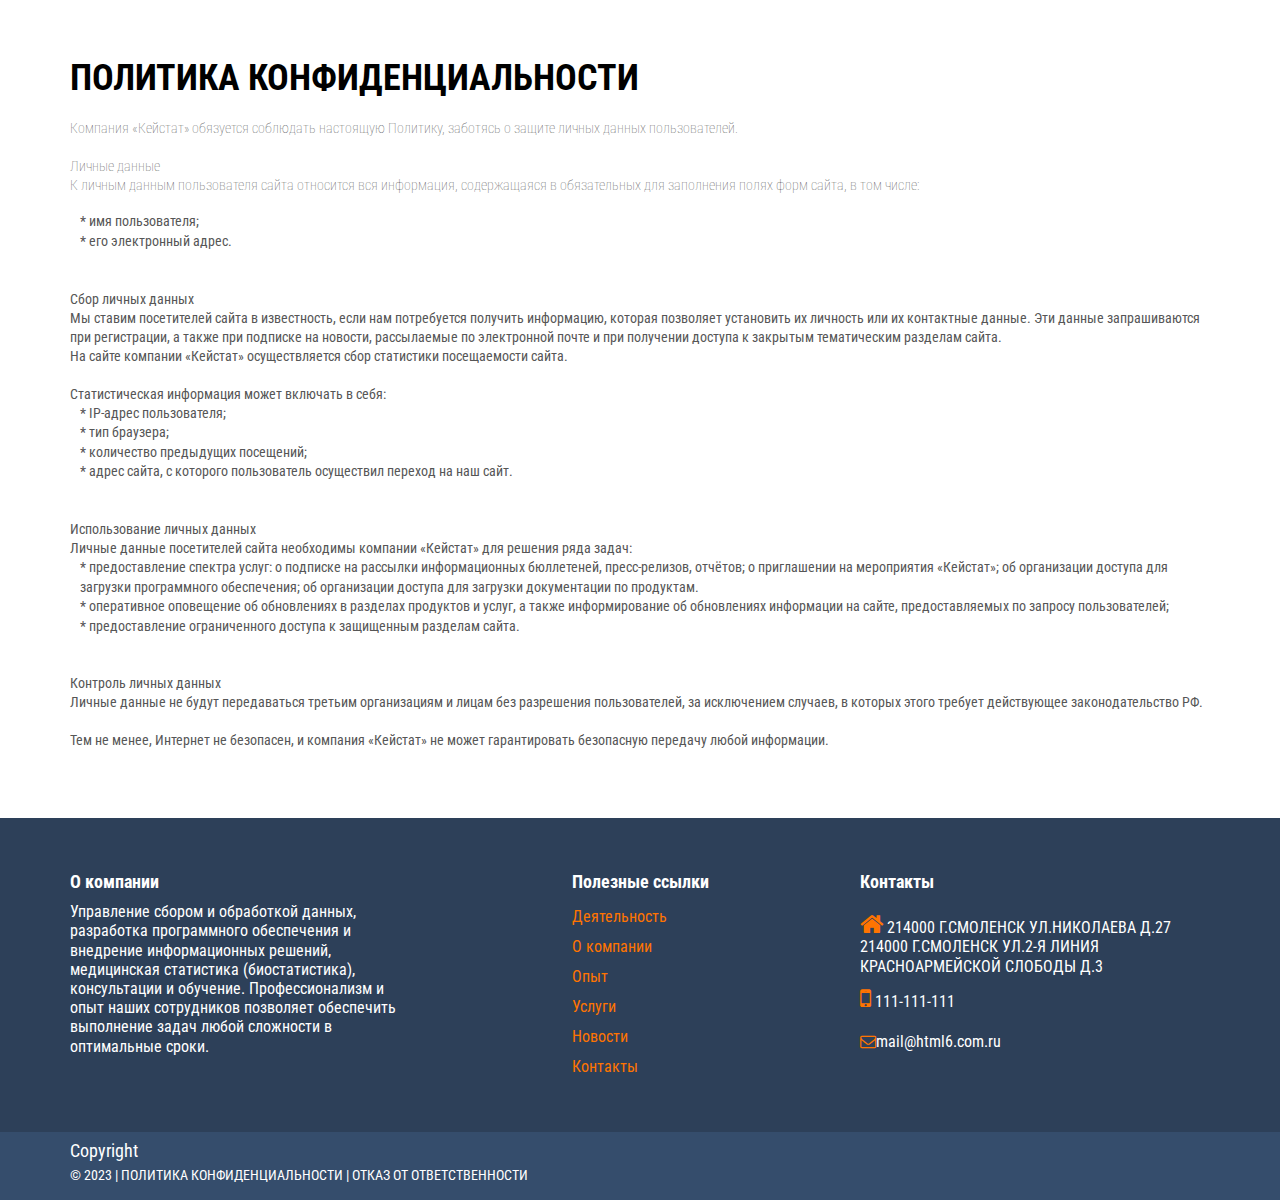
<file: privacy.html>
<!DOCTYPE html>
<html lang="ru" class="no-js">
	<head>
    	<meta charset="utf-8">
      	<meta name="viewport" content="width=device-width, initial-scale=1.0">
      	<title>Политика конфиденциальности</title>
      	<!-- Core CSS -->
      	<link href="css\bootstrap.min.css" rel="stylesheet">
        <link href="css\owl.carousel.min.css" rel="stylesheet">
      	<link href="css\font-awesome.min.css" rel="stylesheet">
        <link href="css\jquery.mmenu.all.css" rel="stylesheet">
        <link href="css\animate.min.css" rel="stylesheet">
      	<!-- Custom styles for this template -->
      	<link href="css\style.css" rel="stylesheet">
      	<link href="css\privacy.css" rel="stylesheet">

      	<!-- Google Fonts -->
      	<link href='https://fonts.googleapis.com/css?family=Roboto+Condensed&subset=latin,cyrillic' rel='stylesheet' type='text/css'>
        <link rel="stylesheet" href="https://cdnjs.cloudflare.com/ajax/libs/font-awesome/4.7.0/css/font-awesome.min.css">
   	</head>
	<body class="home">
        <div id="wrapper">
            <!-- Page Loader -->
            <div id="pageloader">
                <div class="loader-item fa fa-spin"></div>
            </div>

            <section class="privacy">
               <div class="container">
               <h1 class="privacy header">ПОЛИТИКА КОНФИДЕНЦИАЛЬНОСТИ</h1>
               <div class="privacy-text">
                  <p>
              
                     Компания «Кейстат» обязуется соблюдать настоящую Политику, заботясь о защите личных данных пользователей.
                     <br>
                     <br>
                     Личные данные
                     <br>
                     К личным данным пользователя сайта относится вся информация, содержащаяся в обязательных для заполнения полях форм сайта, в том числе:
                     <ul class="privacy-list">
                        <li class="list-unstyled">* имя пользователя;</li>
                        <li class="list-unstyled"> * его электронный адрес.</li>
                     </ul>
                     <br>
                     <br>

                     Сбор личных данных<br>
                     Мы ставим посетителей сайта в известность, если нам потребуется получить информацию, которая позволяет установить их личность или их контактные данные. Эти данные запрашиваются при регистрации, а также при подписке на новости, рассылаемые по электронной почте и при получении доступа к закрытым тематическим разделам сайта.
                    <br> На сайте компании «Кейстат» осуществляется сбор статистики посещаемости сайта. <br>
                   <br>
                     Статистическая информация может включать в себя:
                     <ul class="privacy-list">
                        <li class="list-unstyled">* IP-адрес пользователя;</li>
                        <li class="list-unstyled">* тип браузера;</li>
                        <li class="list-unstyled">* количество предыдущих посещений;</li>
                        <li class="list-unstyled">* адрес сайта, с которого пользователь осуществил переход на наш сайт.</li>     
                     </ul>
                     <br>
                     <br>
                     Использование личных данных
                     <br>
                     Личные данные посетителей сайта необходимы компании «Кейстат» для решения ряда задач:
                     <ul class="privacy-list">
                        <li class="list-unstyled">* предоставление спектра услуг:
                           o подписке на рассылки информационных бюллетеней, пресс-релизов, отчётов;
                           o приглашении на мероприятия «Кейстат»;
                           oб организации доступа для загрузки программного обеспечения;
                           oб организации доступа для загрузки документации по продуктам.</li>
                        <li class="list-unstyled">* оперативное оповещение об обновлениях в разделах продуктов и услуг, а также информирование об обновлениях информации на сайте, предоставляемых по запросу пользователей;</li>
                        <li class="list-unstyled">* предоставление ограниченного доступа к защищенным разделам сайта.</li>
                        </ul>
                        <br>
                        <br>
                     Контроль личных данных<br>
                     Личные данные не будут передаваться третьим организациям и лицам без разрешения пользователей, за исключением случаев, в которых этого требует действующее законодательство РФ.
                     <br>
                     <br>
                     Тем не менее, Интернет не безопасен, и компания «Кейстат» не может гарантировать безопасную передачу любой информации.
                  </p>
               </div>
            </div>
            </section>
<!-- Footer -->
<footer class="footer">
    <div class="container">
        <div class="column-wrapper">
 <div class="column">
    <div class="about">
        <div class="about__header"><h4>О компании</h4></div>
        <div class="about__description">Управление сбором и обработкой данных, разработка программного обеспечения и внедрение информационных решений, медицинская статистика (биостатистика), консультации и обучение. Профессионализм и опыт наших сотрудников позволяет обеспечить выполнение задач любой сложности в оптимальные сроки.</div>
    </div>
  </div>
  <div class="column">
    <div class="about">
        <div class="about__header"><h4>Полезные ссылки</h4></div>
        <div class="about__description">
        <ul class="link-list">
            <li class="link-list__item"> <a href="index.html#services">Деятельность</a></li>
            <li class="link-list__item"> <a href="index.html#about">О компании</a></li>
            <li class="link-list__item"> <a href="index.html#projects">Опыт</a></li>
            <li class="link-list__item"> <a href="index.html#features">Услуги</a></li>
            <li class="link-list__item"> <a href="index.html#blog">Новости</a></li>
            <li class="link-list__item"> <a href="index.html#contact-section">Контакты</a></li>
        </ul>
        </div>
    </div>
  </div>
  <div class="column">
    <div class="about">
        <div class="about__header"><h4>Контакты</h4></div>
        <div class="about__description"><ul class="contact-list">
            <li class="contact-list__item"><i class="fa fa-home" aria-hidden="true" style="color: #ff7400;"></i> 214000 Г.СМОЛЕНСК УЛ.НИКОЛАЕВА Д.27 214000 Г.СМОЛЕНСК УЛ.2-Я ЛИНИЯ КРАСНОАРМЕЙСКОЙ СЛОБОДЫ Д.3</li>
            <li class="contact-list__item"> <i class="fa fa-mobile" aria-hidden="true" style="color: #ff7400;"></i> <a href="teL:111111111">111-111-111</a></li>
            <li class="contact-list__item"> <i class="fa fa-envelope-o" aria-hidden="true"  style="color: #ff7400; font-size: 16px;"></i><a href="mailto:mail@html6.com.ru">mail@html6.com.ru</a></li>
        </ul></div>
    </div>
  </div>
</div>
</div>
    <!-- Copyright -->
    <div class="copyright">
        <div class="container">
        <div class="copy-text">Copyright</div>
        <div class="copy-hrefs">© 2023 | <a href="privacy.html"> ПОЛИТИКА КОНФИДЕНЦИАЛЬНОСТИ </a> | <a href="responsibility.html"> ОТКАЗ ОТ ОТВЕТСТВЕННОСТИ</a></div>
    </div>
</div>
      <!-- Copyright -->
  </footer>
  <!-- Footer -->
        	<!-- end footer -->
      		<!-- CORE JAVASCRIPTS -->  
      		<script type="text/javascript" src="js\jquery.js"></script>
            <script type="text/javascript" src="js\bootstrap.min.js"></script>
            <script type="text/javascript" src="js\jquery.mixitup.min.js"></script>
            <script type="text/javascript" src="js\jquery.easing.min.js"></script>
            <script type="text/javascript" src="js\waypoints.min.js"></script>
            <script type="text/javascript" src="js\jquery.parallax.js"></script>
            <script type="text/javascript" src="js\owl.carousel.min.js"></script>
            <script type="text/javascript" src="js\jquery.validate.min.js"></script>
            <script type="text/javascript" src="js\jquery.sticky.js"></script>
            <script type="text/javascript" src="js\jquery.mmenu.all.min.js"></script>
            <script type="text/javascript" src="js\jquery.animate-enhaced.min.js"></script>
            <script type="text/javascript" src="js\jquery.appear.js"></script>
            <script type="text/javascript" src="js\jquery.magnific-popup.min.js"></script>
      		<script type="text/javascript" src="js\plugins.js"></script>
            <script type="text/javascript" src="js\modernizr.min.js"></script>
      		<script type="text/javascript" src="js\main.js"></script>
              <script src="https://www.google.com/recaptcha/api.js" async defer></script>
        </div>
	</body>
</html>
</file>
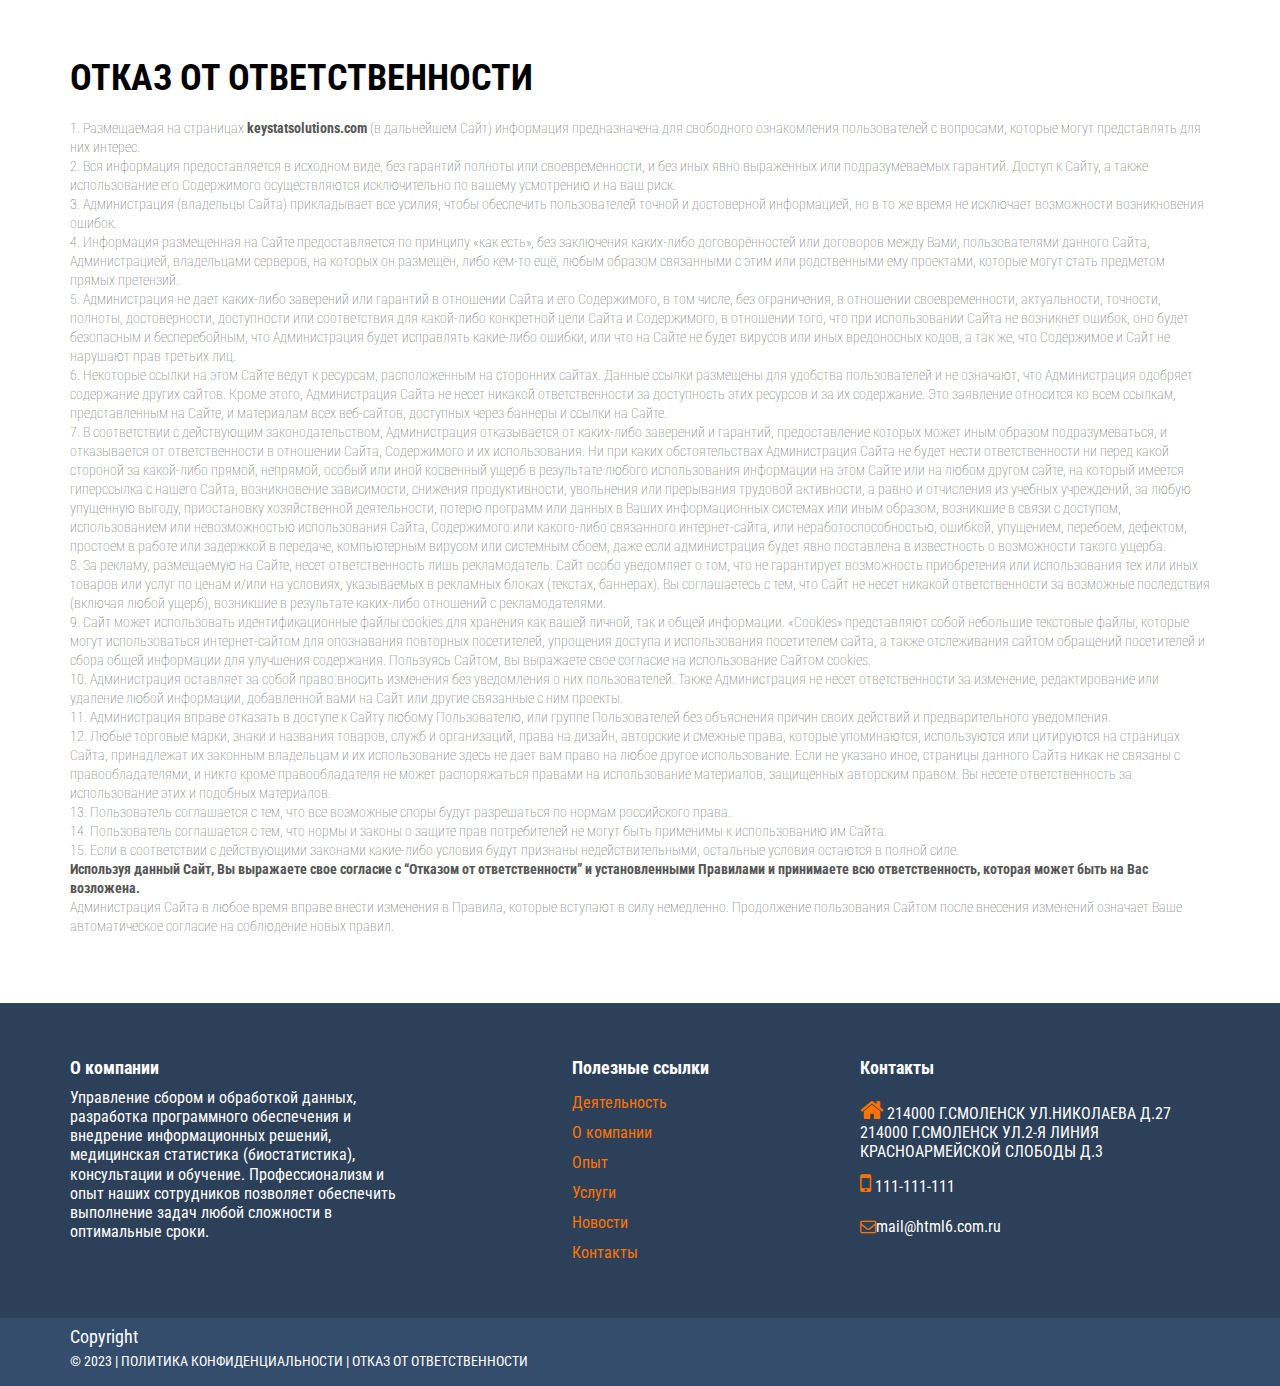
<file: responsibility.html>
<!DOCTYPE html>
<html lang="ru" class="no-js">
	<head>
    	<meta charset="utf-8">
      	<meta name="viewport" content="width=device-width, initial-scale=1.0">
      	<title>Отказ от ответственности</title>
      	<!-- Core CSS -->
        <link href="css\bootstrap.min.css" rel="stylesheet">
        <link href="css\owl.carousel.min.css" rel="stylesheet">
      	<link href="css\font-awesome.min.css" rel="stylesheet">
        <link href="css\jquery.mmenu.all.css" rel="stylesheet">
        <link href="css\animate.min.css" rel="stylesheet">
      	<!-- Custom styles for this template -->
      	<link href="css\style.css" rel="stylesheet">
      	<link href="css\privacy.css" rel="stylesheet">

      	<!-- Google Fonts -->
      	<link href='https://fonts.googleapis.com/css?family=Roboto+Condensed&subset=latin,cyrillic' rel='stylesheet' type='text/css'>
        <link rel="stylesheet" href="https://cdnjs.cloudflare.com/ajax/libs/font-awesome/4.7.0/css/font-awesome.min.css">
   	</head>
	<body class="home">
        <div id="wrapper">
            <!-- Page Loader -->
            <div id="pageloader">
                <div class="loader-item fa fa-spin"></div>
            </div>

            <section class="privacy">
               <div class="container">
               <h1 class="privacy header">ОТКАЗ ОТ ОТВЕТСТВЕННОСТИ</h1>
               <div class="privacy-text">
                <p>
                    1. Размещаемая на страницах <b>keystatsolutions.com</b> (в дальнейшем Сайт) информация предназначена для свободного ознакомления пользователей с вопросами, которые могут представлять для них интерес.<br>
                    2. Вся информация предоставляется в исходном виде, без гарантий полноты или своевременности, и без иных явно выраженных или подразумеваемых гарантий. Доступ к Сайту, а также использование его Содержимого осуществляются исключительно по вашему усмотрению и на ваш риск.<br>
                    3. Администрация (владельцы Сайта) прикладывает все усилия, чтобы обеспечить пользователей точной и достоверной информацией, но в то же время не исключает возможности возникновения ошибок.<br>
                    4. Информация размещенная на Сайте предоставляется по принципу «как есть», без заключения каких-либо договорённостей или договоров между Вами, пользователями данного Сайта, Администрацией, владельцами серверов, на которых он размещён, либо кем-то ещё, любым образом связанными с этим или родственными ему проектами, которые могут стать предметом прямых претензий.<br>
                    5. Администрация не дает каких-либо заверений или гарантий в отношении Сайта и его Содержимого, в том числе, без ограничения, в отношении своевременности, актуальности, точности, полноты, достоверности, доступности или соответствия для какой-либо конкретной цели Сайта и Содержимого, в отношении того, что при использовании Сайта не возникнет ошибок, оно будет безопасным и бесперебойным, что Администрация будет исправлять какие-либо ошибки, или что на Сайте не будет вирусов или иных вредоносных кодов, а так же, что Содержимое и Сайт не нарушают прав третьих лиц.<br>
                    6. Некоторые ссылки на этом Сайте ведут к ресурсам, расположенным на сторонних сайтах. Данные ссылки размещены для удобства пользователей и не означают, что Администрация одобряет содержание других сайтов. Кроме этого, Администрация Сайта не несет никакой ответственности за доступность этих ресурсов и за их содержание. Это заявление относится ко всем ссылкам, представленным на Сайте, и материалам всех веб-сайтов, доступных через баннеры и ссылки на Сайте.<br>
                    7. В соответствии с действующим законодательством, Администрация отказывается от каких-либо заверений и гарантий, предоставление которых может иным образом подразумеваться, и отказывается от ответственности в отношении Сайта, Содержимого и их использования. Ни при каких обстоятельствах Администрация Сайта не будет нести ответственности ни перед какой стороной за какой-либо прямой, непрямой, особый или иной косвенный ущерб в результате любого использования информации на этом Сайте или на любом другом сайте, на который имеется гиперссылка с нашего Сайта, возникновение зависимости, снижения продуктивности, увольнения или прерывания трудовой активности, а равно и отчисления из учебных учреждений, за любую упущенную выгоду, приостановку хозяйственной деятельности, потерю программ или данных в Ваших информационных системах или иным образом, возникшие в связи с доступом, использованием или невозможностью использования Сайта, Содержимого или какого-либо связанного интернет-сайта, или неработоспособностью, ошибкой, упущением, перебоем, дефектом, простоем в работе или задержкой в передаче, компьютерным вирусом или системным сбоем, даже если администрация будет явно поставлена в известность о возможности такого ущерба.<br>
                    8. За рекламу, размещаемую на Сайте, несет ответственность лишь рекламодатель. Сайт особо уведомляет о том, что не гарантирует возможность приобретения или использования тех или иных товаров или услуг по ценам и/или на условиях, указываемых в рекламных блоках (текстах, баннерах). Вы соглашаетесь с тем, что Сайт не несет никакой ответственности за возможные последствия (включая любой ущерб), возникшие в результате каких-либо отношений с рекламодателями.<br>
                    9. Сайт может использовать идентификационные файлы cookies для хранения как вашей личной, так и общей информации. «Cookies» представляют собой небольшие текстовые файлы, которые могут использоваться интернет-сайтом для опознавания повторных посетителей, упрощения доступа и использования посетителем сайта, а также отслеживания сайтом обращений посетителей и сбора общей информации для улучшения содержания. Пользуясь Сайтом, вы выражаете свое согласие на использование Сайтом cookies.<br>
                    10. Администрация оставляет за собой право вносить изменения без уведомления о них пользователей. Также Администрация не несет ответственности за изменение, редактирование или удаление любой информации, добавленной вами на Сайт или другие связанные с ним проекты.<br>
                    11. Администрация вправе отказать в доступе к Сайту любому Пользователю, или группе Пользователей без объяснения причин своих действий и предварительного уведомления.<br>
                    12. Любые торговые марки, знаки и названия товаров, служб и организаций, права на дизайн, авторские и смежные права, которые упоминаются, используются или цитируются на страницах Сайта, принадлежат их законным владельцам и их использование здесь не дает вам право на любое другое использование. Если не указано иное, страницы данного Сайта никак не связаны с правообладателями, и никто кроме правообладателя не может распоряжаться правами на использование материалов, защищенных авторским правом. Вы несете ответственность за использование этих и подобных материалов.<br>
                    13. Пользователь соглашается с тем, что все возможные споры будут разрешаться по нормам российского права.<br>
                    14. Пользователь соглашается с тем, что нормы и законы о защите прав потребителей не могут быть применимы к использованию им Сайта.<br>
                    15. Если в соответствии с действующими законами какие-либо условия будут признаны недействительными, остальные условия остаются в полной силе.<br>
                    <b>Используя данный Сайт, Вы выражаете свое согласие с “Отказом от ответственности” и установленными Правилами и принимаете всю ответственность, которая может быть на Вас возложена.</b><br>
                    Администрация Сайта в любое время вправе внести изменения в Правила, которые вступают в силу немедленно. Продолжение пользования Сайтом после внесения изменений означает Ваше автоматическое согласие на соблюдение новых правил.<br>
                    </p>
               </div>
            </div>
            </section>
<!-- Footer -->
<footer class="footer">
    <div class="container">
        <div class="column-wrapper">
 <div class="column">
    <div class="about">
        <div class="about__header"><h4>О компании</h4></div>
        <div class="about__description">Управление сбором и обработкой данных, разработка программного обеспечения и внедрение информационных решений, медицинская статистика (биостатистика), консультации и обучение. Профессионализм и опыт наших сотрудников позволяет обеспечить выполнение задач любой сложности в оптимальные сроки.</div>
    </div>
  </div>
  <div class="column">
    <div class="about">
        <div class="about__header"><h4>Полезные ссылки</h4></div>
        <div class="about__description">
        <ul class="link-list">
            <li class="link-list__item"> <a href="index.html#services">Деятельность</a></li>
            <li class="link-list__item"> <a href="index.html#about">О компании</a></li>
            <li class="link-list__item"> <a href="index.html#projects">Опыт</a></li>
            <li class="link-list__item"> <a href="index.html#features">Услуги</a></li>
            <li class="link-list__item"> <a href="index.html#blog">Новости</a></li>
            <li class="link-list__item"> <a href="index.html#contact-section">Контакты</a></li>
        </ul>
        </div>
    </div>
  </div>
  <div class="column">
    <div class="about">
        <div class="about__header"><h4>Контакты</h4></div>
        <div class="about__description"><ul class="contact-list">
            <li class="contact-list__item"><i class="fa fa-home" aria-hidden="true" style="color: #ff7400;"></i> 214000 Г.СМОЛЕНСК УЛ.НИКОЛАЕВА Д.27 214000 Г.СМОЛЕНСК УЛ.2-Я ЛИНИЯ КРАСНОАРМЕЙСКОЙ СЛОБОДЫ Д.3</li>
            <li class="contact-list__item"> <i class="fa fa-mobile" aria-hidden="true" style="color: #ff7400;"></i> <a href="teL:111111111">111-111-111</a></li>
            <li class="contact-list__item"> <i class="fa fa-envelope-o" aria-hidden="true"  style="color: #ff7400; font-size: 16px;"></i><a href="mailto:mail@html6.com.ru">mail@html6.com.ru</a></li>
        </ul></div>
    </div>
  </div>
</div>
</div>
    <!-- Copyright -->
    <div class="copyright">
        <div class="container">
        <div class="copy-text">Copyright</div>
        <div class="copy-hrefs">© 2023 | <a href="privacy.html"> ПОЛИТИКА КОНФИДЕНЦИАЛЬНОСТИ </a> | <a href="responsibility.html"> ОТКАЗ ОТ ОТВЕТСТВЕННОСТИ</a></div>
    </div>
</div>
      <!-- Copyright -->
  </footer>
  <!-- Footer -->
        	<!-- end footer -->
      		<!-- CORE JAVASCRIPTS -->  
      		<script type="text/javascript" src="js\jquery.js"></script>
            <script type="text/javascript" src="js\bootstrap.min.js"></script>
            <script type="text/javascript" src="js\jquery.mixitup.min.js"></script>
            <script type="text/javascript" src="js\jquery.easing.min.js"></script>
            <script type="text/javascript" src="js\waypoints.min.js"></script>
            <script type="text/javascript" src="js\jquery.parallax.js"></script>
            <script type="text/javascript" src="js\owl.carousel.min.js"></script>
            <script type="text/javascript" src="js\jquery.validate.min.js"></script>
            <script type="text/javascript" src="js\jquery.sticky.js"></script>
            <script type="text/javascript" src="js\jquery.mmenu.all.min.js"></script>
            <script type="text/javascript" src="js\jquery.animate-enhaced.min.js"></script>
            <script type="text/javascript" src="js\jquery.appear.js"></script>
            <script type="text/javascript" src="js\jquery.magnific-popup.min.js"></script>
      		<script type="text/javascript" src="js\plugins.js"></script>
            <script type="text/javascript" src="js\modernizr.min.js"></script>
      		<script type="text/javascript" src="js\main.js"></script>
              <script src="https://www.google.com/recaptcha/api.js" async defer></script>
        </div>
	</body>
</html>
</file>
